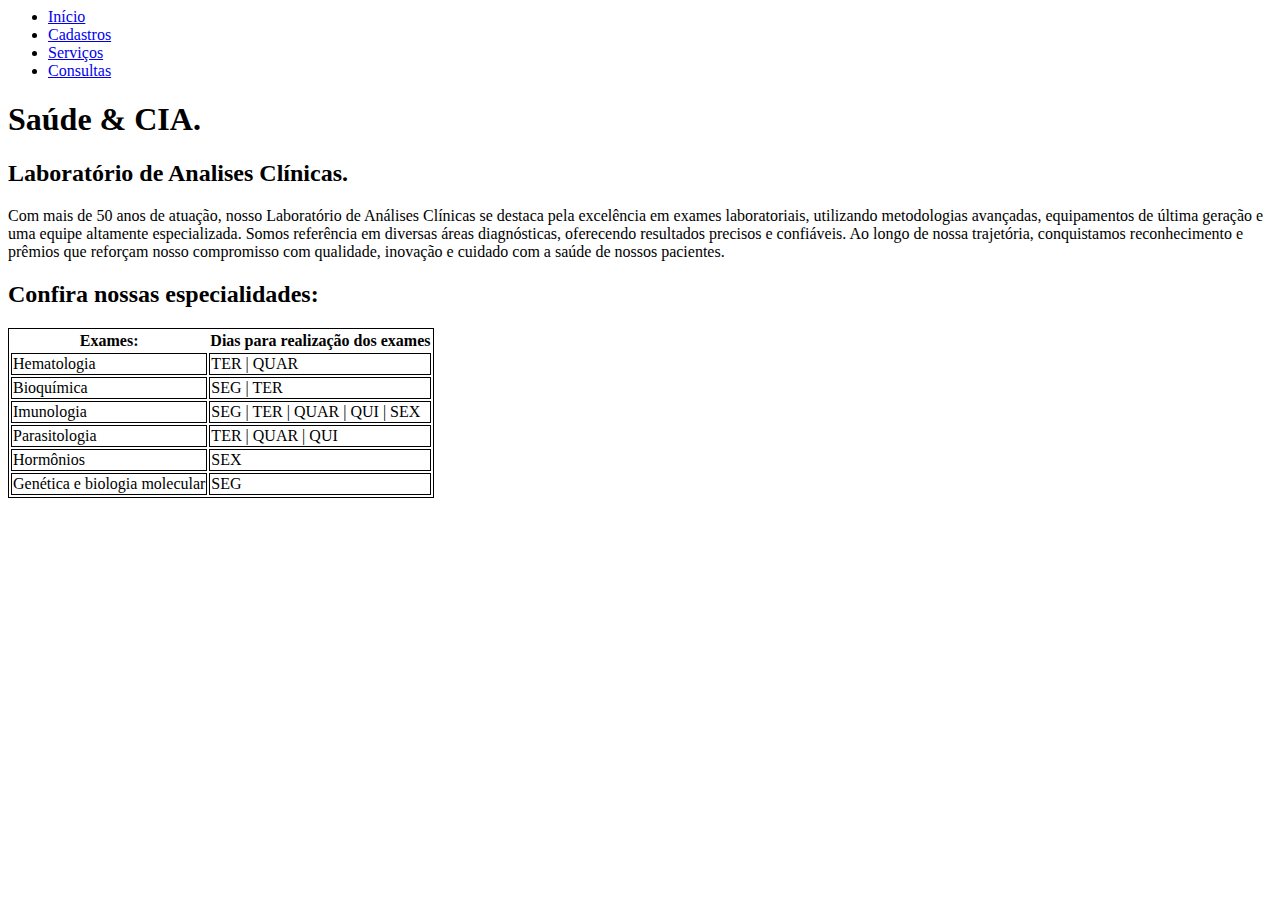
<file: index.html>
<!DOCTYPE >
<html lang="pt-br">
<head>
    <meta charset="UTF-8">
    <meta name="viewport" content="width=device-width, initial-scale=1.0">
    <link rel="stylesheet" href="./estilos/style.css">

    <title> Saúde & CIA</title>
</head>
<body>


<!--Menu suspenso de navegação para as abas complemetares-->
    <nav>
        <ul>
            <li> <a href="index.html">Início</a></li>
            <li><a href="cadastro.html" target="_blank">Cadastros</a></li>
            <li><a href="servicos.html">Serviços</a></li>
            <li><a href="consulta.html">Consultas</a></li>
         
        </ul>
    </nav>

<!--Hgroup utilizado para informar que h1, h2 e p estão interligados.-->
   <hgroup>
        <h1>Saúde & CIA.</h1>
        <h2>Laboratório de Analises Clínicas.</h2>
        <p>Com mais de 50 anos de atuação, nosso Laboratório de Análises Clínicas se destaca pela excelência em exames laboratoriais, utilizando metodologias avançadas, equipamentos de última geração e uma equipe altamente especializada. Somos referência em diversas áreas diagnósticas, oferecendo resultados precisos e confiáveis. Ao longo de nossa trajetória, conquistamos reconhecimento e prêmios que reforçam nosso compromisso com qualidade, inovação e cuidado com a saúde de nossos pacientes.</p>

    </hgroup>

    

<!--Tabela com exames que são realizados na clínica e dias de realização.-->
    <h2>Confira nossas especialidades:</h2>
    <table>
        <tr>
            <th>Exames: </th>
            <th>Dias para realização dos exames</th>
        </tr>

        <tr>
            <td>Hematologia</td>
            <td> TER | QUAR</td>
        </tr>

        <tr>
            <td>Bioquímica</td>
            <td>SEG | TER </td>
        </tr>

        <tr>
            <td>Imunologia</td>
            <td>SEG | TER | QUAR | QUI | SEX</td>
        </tr>

        <tr>
            <td>Parasitologia</td>
            <td> TER | QUAR | QUI</td>
        </tr>

        <tr>
            <td>Hormônios</td>
            <td> SEX </td>

        </tr>

        <tr>
            <td>Genética e biologia molecular</td>
            <td>SEG </td>
        </tr>
    </table>



</body>
</html>
</file>
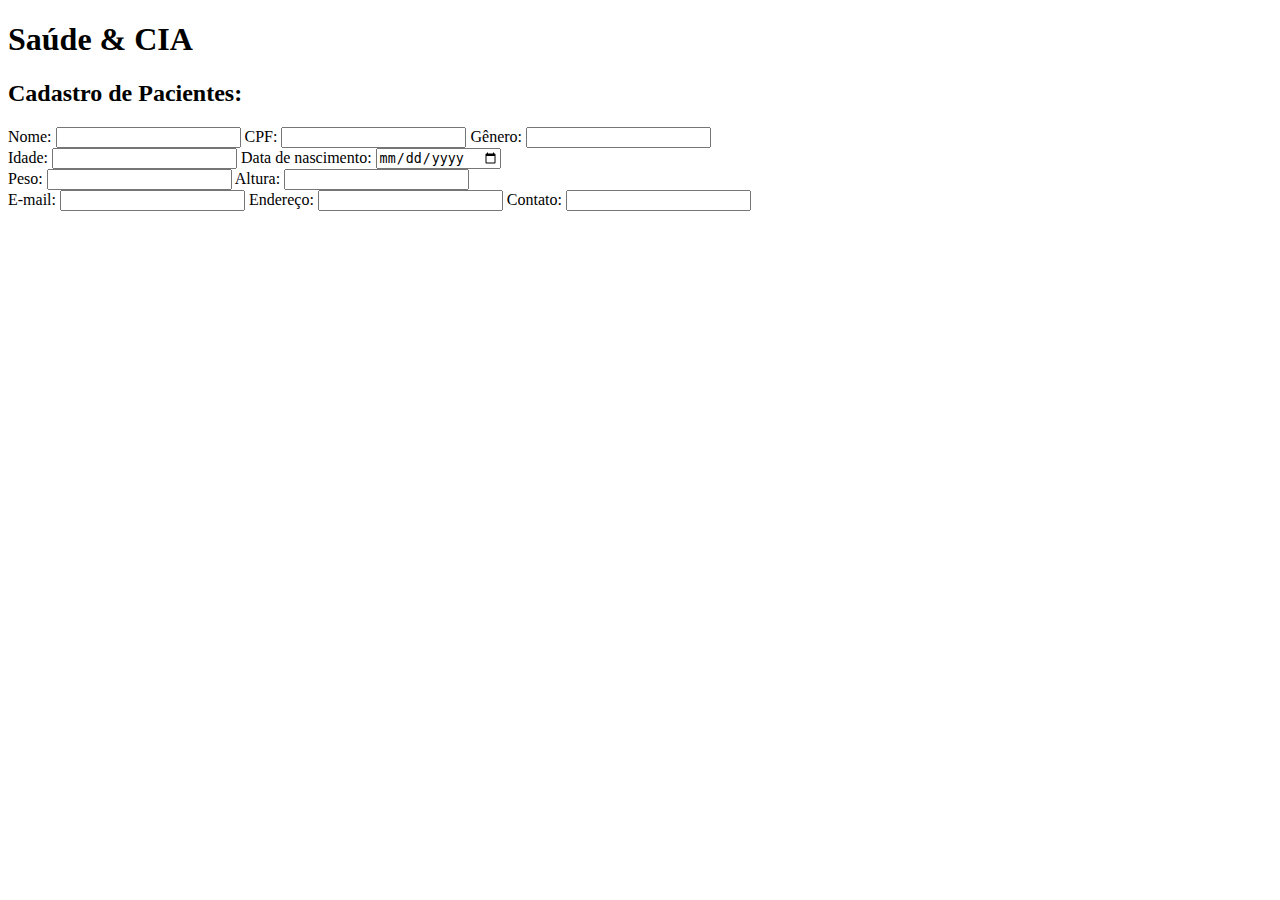
<file: cadastro.html>
<!DOCTYPE html>
<html lang="pt-br">
<head>
    <meta charset="UTF-8">
    <meta name="viewport" content="width=device-width, initial-scale=1.0">
    <title>Casdastro</title>
</head>
<body>

<h1>Saúde & CIA</h1>
<h2>Cadastro de Pacientes:</h2>

<form>
    <label for="text"> Nome:</label>
    <input type="text">

     <label for="number"> CPF:</label>
    <input type="number">

    <label for="text"> Gênero:</label>
    <input type="text"> <br>

    <label for="Idade"> Idade:</label>
    <input type="number">

    <label for="text"> Data de nascimento:</label>
    <input type="date"> <br>

    <label for="text"> Peso:</label>
    <input type="number" step="0.1"> 

    <label for="text"> Altura:</label>
    <input type="number" step="0.1"> <br>

    <label for="email"> E-mail:</label>
    <input type="email">

    <label for="adress"> Endereço:</label>
    <input type="adress">

    <label for="tel"> Contato:</label>
    <input type="tel">


</form>









    
</body>
</html>
</file>
<file: estilos/style.css>
table, tr, td{
            border: 1px solid black;
        }
</file>
